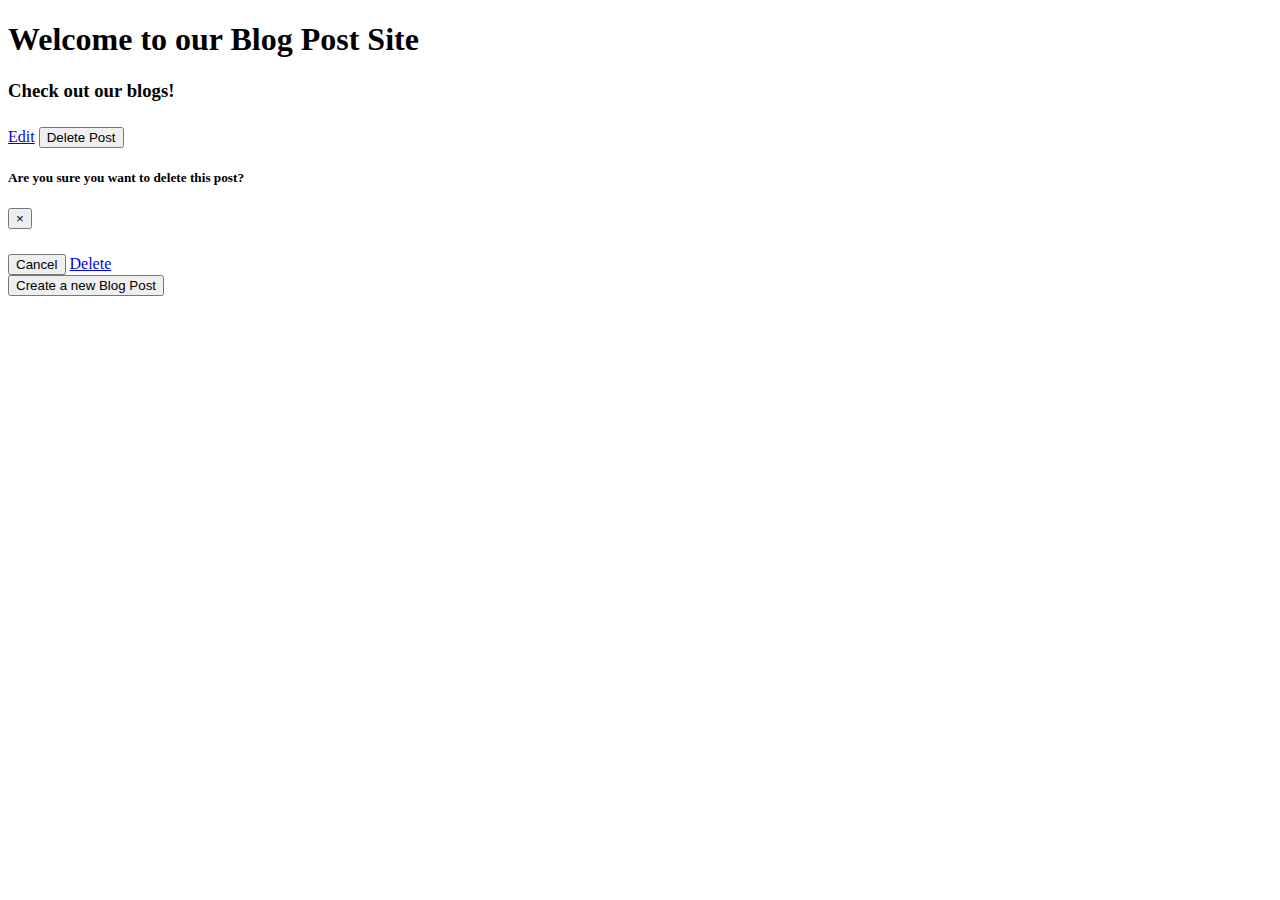
<file: src/main/resources/templates/blogpost/index.html>
<!DOCTYPE html>
<html xmlns:th="http://www.thymeleaf.org">

<head>
    <meta charset="UTF-8">
    <meta name="viewport" content="width=device-width, initial-scale=1.0">
    <div th:replace="fragments/styling :: headStyles"></div>
</head>

<body>
    <div th:replace="fragments/navbar :: navbar"></div>

    <div class="container">
        <h1 class="card bg-secondary text-white text-center">Welcome to our Blog Post Site</h1>
        <h3>Check out our blogs!</h3>

        <div class="row">
            <div class="col-md-12" th:each="blog:${posts}">
                <div class="card" style="width: 18rem;">
                    <span class="border rounded-lg">
                        <div class="card-body bg-info text-white rounded-lg">

                            <div class="card-title mb-2" th:text="${blog.title}"></div>
                            <h6 class="card-subtitle mb-2 text-muted" th:text="${blog.author}"></h6>
                            <p class="card-text" th:text="${blog.blogEntry}"></p>

                        </div>

                        <div class="card-footer">
                            <form action="#" th:action="@{'/blogpost/{id}' (id=${blog.id})}" th:method="delete">
                                <div class="form-group">

                                    <a href="#" th:href="@{blogpost/edit/{id} (id=${blog.id})}"
                                        class="card-link btn btn-info">Edit</a>

                                    <!-- Button trigger modal -->
                                    <button type="button" class="btn btn-danger" data-toggle="modal"
                                        data-target="#exampleModal">
                                        Delete Post
                                    </button>

                                </div>
                            </form>
                        </div>

                    </span>
                </div>

                <!-- Modal -->
                <div class="modal fade" id="exampleModal" tabindex="-1" aria-labelledby="exampleModalLabel"
                    aria-hidden="true">
                    <div class="modal-dialog">
                        <div class="modal-content">
                            <div class="modal-header">
                                <h5 class="modal-title" id="exampleModalLabel">Are you sure you want to delete this post?</h5>
                                <button type="button" class="close" data-dismiss="modal" aria-label="Close">
                                    <span aria-hidden="true">&times;</span>
                                </button>
                            </div>
                            <div class="modal-body">
                                
                                <div class="card-title mb-2" th:text="${blog.title}"></div>
                                <h6 class="card-subtitle mb-2 text-muted" th:text="${blog.author}"></h6>
                                <p class="card-text" th:text="${blog.blogEntry}"></p>

                            </div>
                            <div class="modal-footer">

                                <button type="button" class="btn btn-secondary" data-dismiss="modal">Cancel</button>
                                <!-- <button type="button" class="btn btn-primary">Save changes</button> -->
                                <a href="#" th:href="@{blogpost/delete/{id} (id=${blog.id})}"
                                    class="card-link btn btn-danger">Delete</a>

                            </div>
                        </div>
                    </div>
                </div>


            </div>
        </div>

        <a th:href="@{/blogpost/new}">
            <button class="btn btn-primary">Create a new Blog Post</button>
        </a>
    </div>





    <!-- this is my javascript -->
    <div th:replace="fragments/styling :: javascripts"></div>


</body>

</html>
</file>
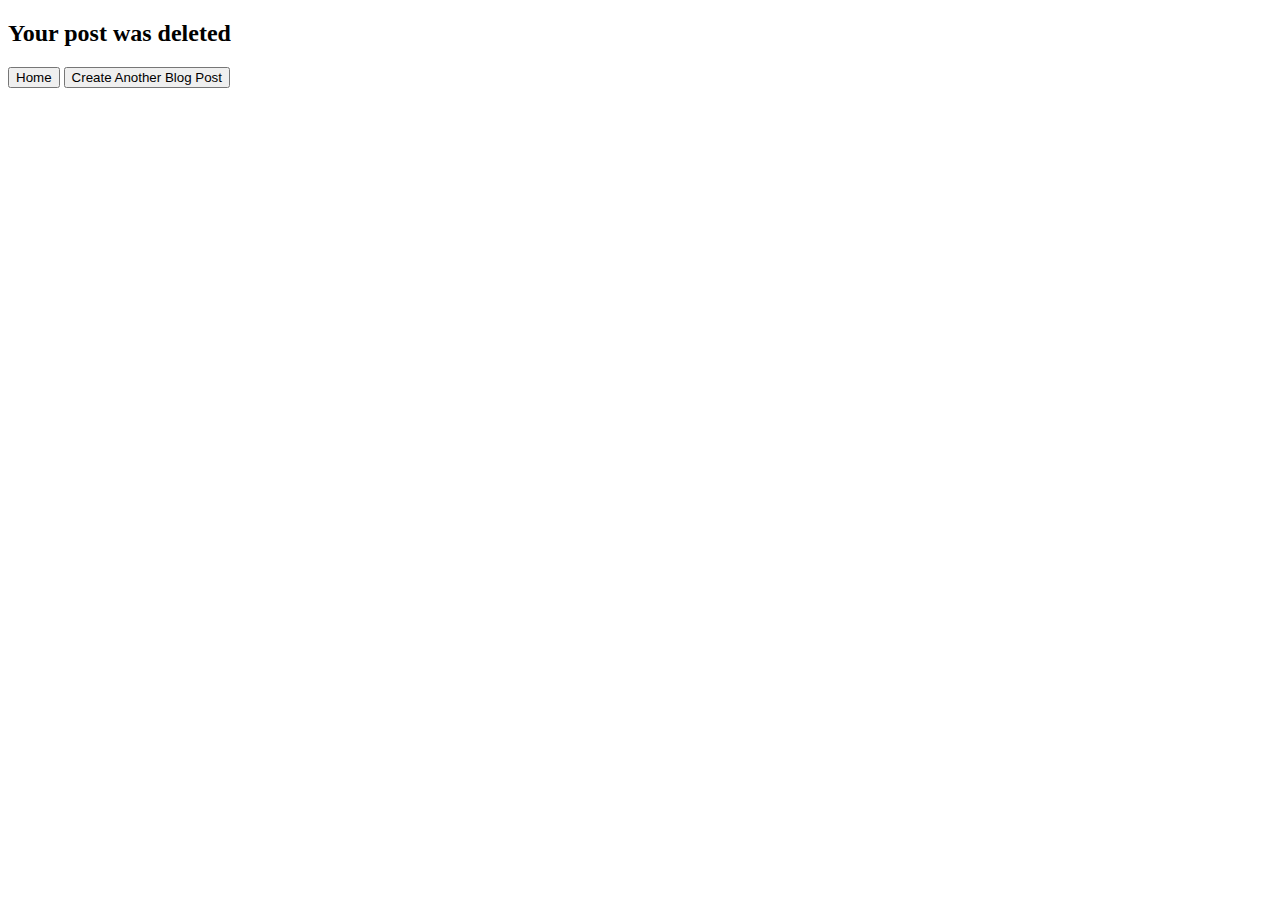
<file: src/main/resources/templates/blogpost/delete.html>
<!DOCTYPE html>
<html xmlns:th="http://www.thymeleaf.org">

<head>
    <meta charset="UTF-8">
    <meta name="viewport" content="width=device-width, initial-scale=1.0">
    <div th:replace="fragments/styling :: headStyles"></div>
</head>

<body>
    <div th:replace="fragments/navbar :: navbar"></div>

    <div class="container">
        <div class="row">
            <div class="col-md-12">
                <h2 class="card bg-info text-white text-center">Your post was deleted</h2>

            </div>
        </div>
        
        <div class="row">
            <div class="col-md">
                <a th:href="@{/}">
                    <button class="btn btn-success mt-3">Home</button>
                </a>
                <a th:href="@{/blogpost/new}">
                    <button class="btn btn-success mt-3">Create Another Blog Post</button>
                </a>
            </div>
        </div>
    </div>



    <!-- this is my javascript -->
    <div th:replace="fragments/styling :: javascripts"></div>
</body>

</html>
</file>
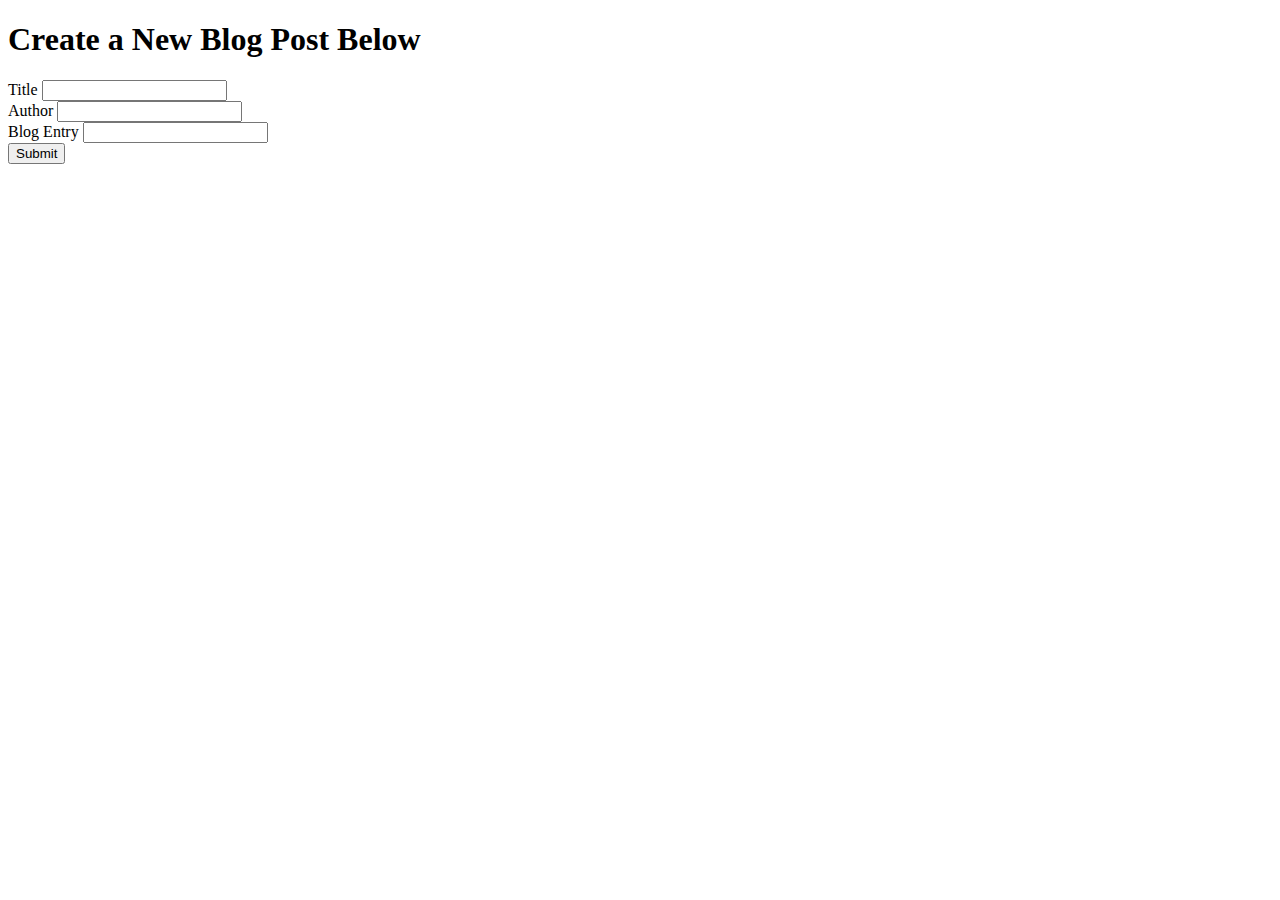
<file: src/main/resources/templates/blogpost/edit.html>
<!DOCTYPE html>
<html xmlns:th="http://www.thymeleaf.org">

<head>
    <meta charset="UTF-8">
    <meta name="viewport" content="width=device-width, initial-scale=1.0">
    <div th:replace="fragments/styling :: headStyles"></div>
</head>

<body>
    <div th:replace="fragments/navbar :: navbar"></div>

    <div class="container">
        <h1 class="mt-3">Create a New Blog Post Below </h1>

        <form action="#" th:action="@{/blogpost/update/{id} (id=${blogPost.id})}" th:object="${blogPost}" method="post">

            <div class="form-group">
                <label for="Title">Title</label>
                <input th:field="*{title}" type="text" class="form-control" id="exampleInputTitle"
                    aria-describedby="blogTitle">
            </div>

            <div class="form-group">
                <label for="Author">Author</label>
                <input th:field="*{author}" type="text" class="form-control" id="exampleInputAuthor"
                    aria-describedby="blogAuthor">
            </div>

            <div class="form-group">
                <label for="BlogEntry">Blog Entry</label>
                <input th:field="*{blogEntry}" type="text" class="form-control" id="exampleInputBlogEntry"
                    aria-describedby="blogEntry">
            </div>

            <button type="submit" class="btn btn-primary">Submit</button>
        </form>
    </div>
    <!-- this is my javascript -->
    <div th:replace="fragments/styling :: javascripts"></div>
</body>
</file>
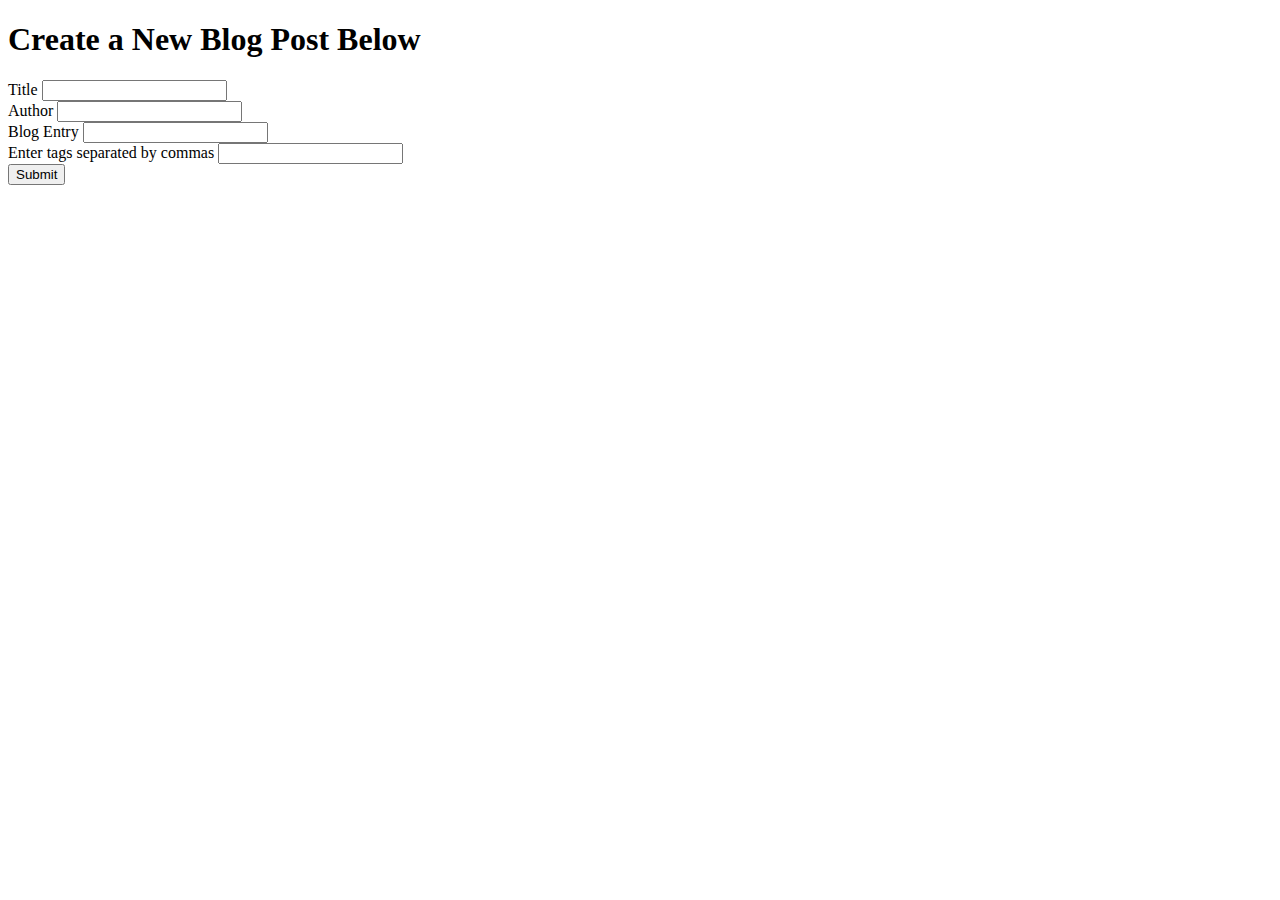
<file: src/main/resources/templates/blogpost/new.html>
<!DOCTYPE html>
<html xmlns:th="http://www.thymeleaf.org">

<head>
    <meta charset="UTF-8">
    <meta name="viewport" content="width=device-width, initial-scale=1.0">
    <div th:replace="fragments/styling :: headStyles"></div>
</head>

<body>
    <div th:replace="fragments/navbar :: navbar"></div>

    <div class="container">
        <h1 class="mt-3">Create a New Blog Post Below </h1>

        <form action="#" th:action="@{/blogpost}" th:object="${blogPost}" method="post">
            <!-- <table>
            <tr>
                <td>Title</td>
                <td><input type="text" th:field="*{title}"></td>
            </tr>
            <tr>
                <td>Author</td>
                <td><input type="text" th:field="*{author}"></td>
            </tr>
            <tr>
                <td>Blog Entry</td>
                <td><input type="text" th:field="*{blogEntry}"></td>
            </tr>
            <tr>
                <td><button type="Submit">Submit Your Post</button></td>
            </tr>
        </table>
    </form> -->





            <div class="form-group">
                <label for="Title">Title</label>
                <input th:field="*{title}" type="text" class="form-control" id="exampleInputTitle"
                    aria-describedby="blogTitle">
            </div>

            <div class="form-group">
                <label for="Author">Author</label>
                <input th:field="*{author}" type="text" class="form-control" id="exampleInputAuthor"
                    aria-describedby="blogAuthor">
            </div>

            <div class="form-group">
                <label for="BlogEntry">Blog Entry</label>
                <input th:field="*{blogEntry}" type="text" class="form-control" id="exampleInputBlogEntry"
                    aria-describedby="blogEntry">
            </div>

            <div class="form-group">
                <label for="Tags">Enter tags separated by commas</label>
                <input th:field="*{tag}" type="text" class="form-control" id="exampleInputBlogEntry"
                    aria-describedby="tags">
            </div>

            <button type="submit" class="btn btn-primary">Submit</button>
        </form>
    </div>
    <!-- this is my javascript -->
    <div th:replace="fragments/styling :: javascripts"></div>
</body>
</file>
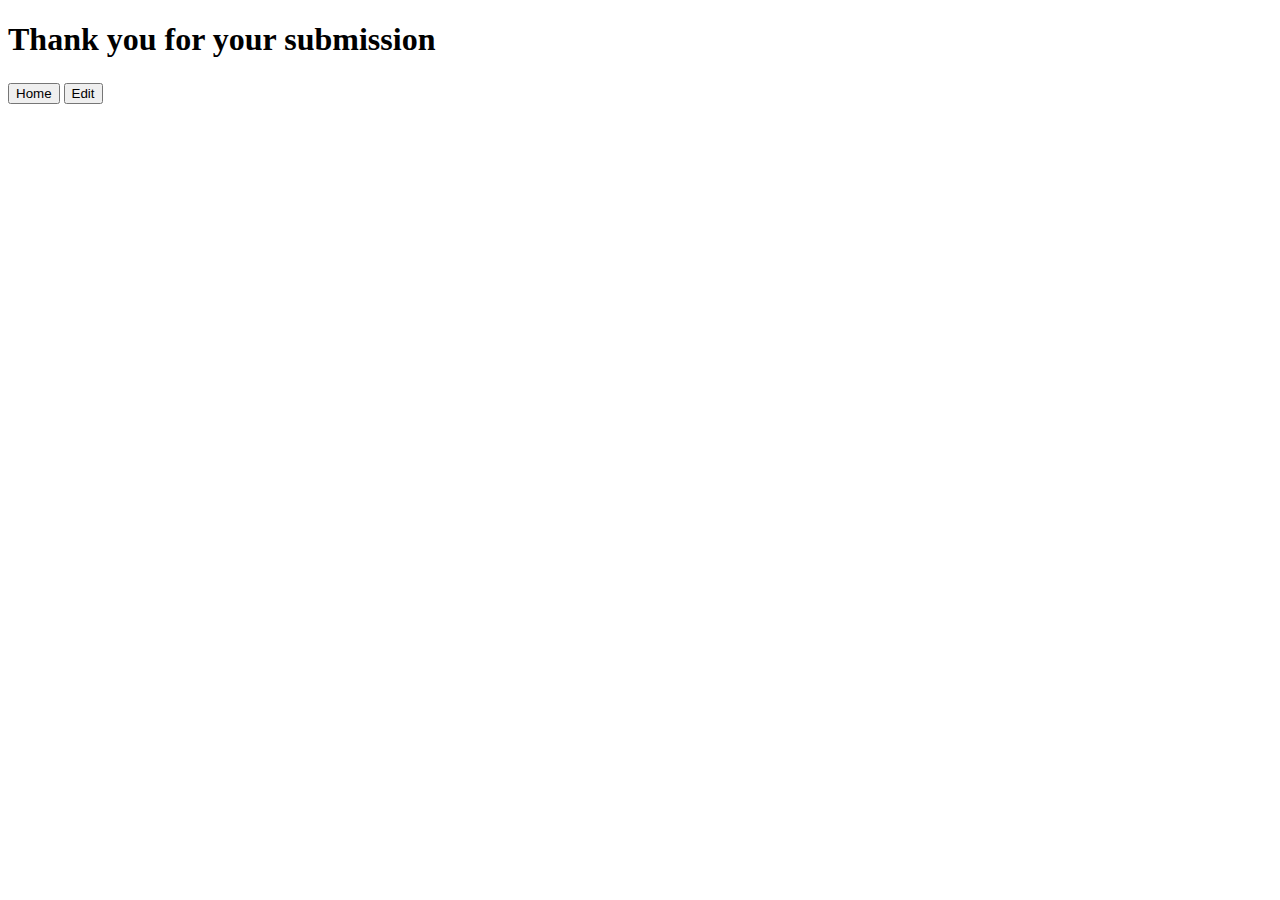
<file: src/main/resources/templates/blogpost/result.html>
<!DOCTYPE html>
<html xmlns:th="http://www.thymeleaf.org">

<head>
    <meta charset="UTF-8">
    <meta name="viewport" content="width=device-width, initial-scale=1.0">
    <div th:replace="fragments/styling :: headStyles"></div>
</head>

<body>
    <div th:replace="fragments/navbar :: navbar"></div>

    <div class="container">
        <div class="row"></div>
        <h1 class="card bg-info text-white text-center">Thank you for your submission</h1>
        <!-- <p th:text="${title}" />
    <p th:text="${author}" />
    <p th:text="${blogEntry}" /> -->

        <div class="card" style="width: 18rem;">
            <div class="card-body">
                <h5 class="card-title" th:text="${blogPost.title}"></h5>
                <h6 class="card-subtitle mb-2 text-muted" th:text="${blogPost.author}"></h6>
                <p class="card-text" th:text="${blogPost.blogEntry}"></p>
                <!-- <a href="#" class="card-link">Card link</a>
          <a href="#" class="card-link">Another link</a> -->
            </div>
        </div>
        <a th:href="@{/}">
            <button class="btn btn-success mt-3">Home</button>
        </a>
        <a th:href="@{/blogpost/edit/{id} (id=${blogPost.id})}">
            <button class="btn btn-info mt-3">Edit</button>
        </a>
    </div>



    <!-- this is my javascript -->
    <div th:replace="fragments/styling :: javascripts"></div>
</body>

</html>
</file>
